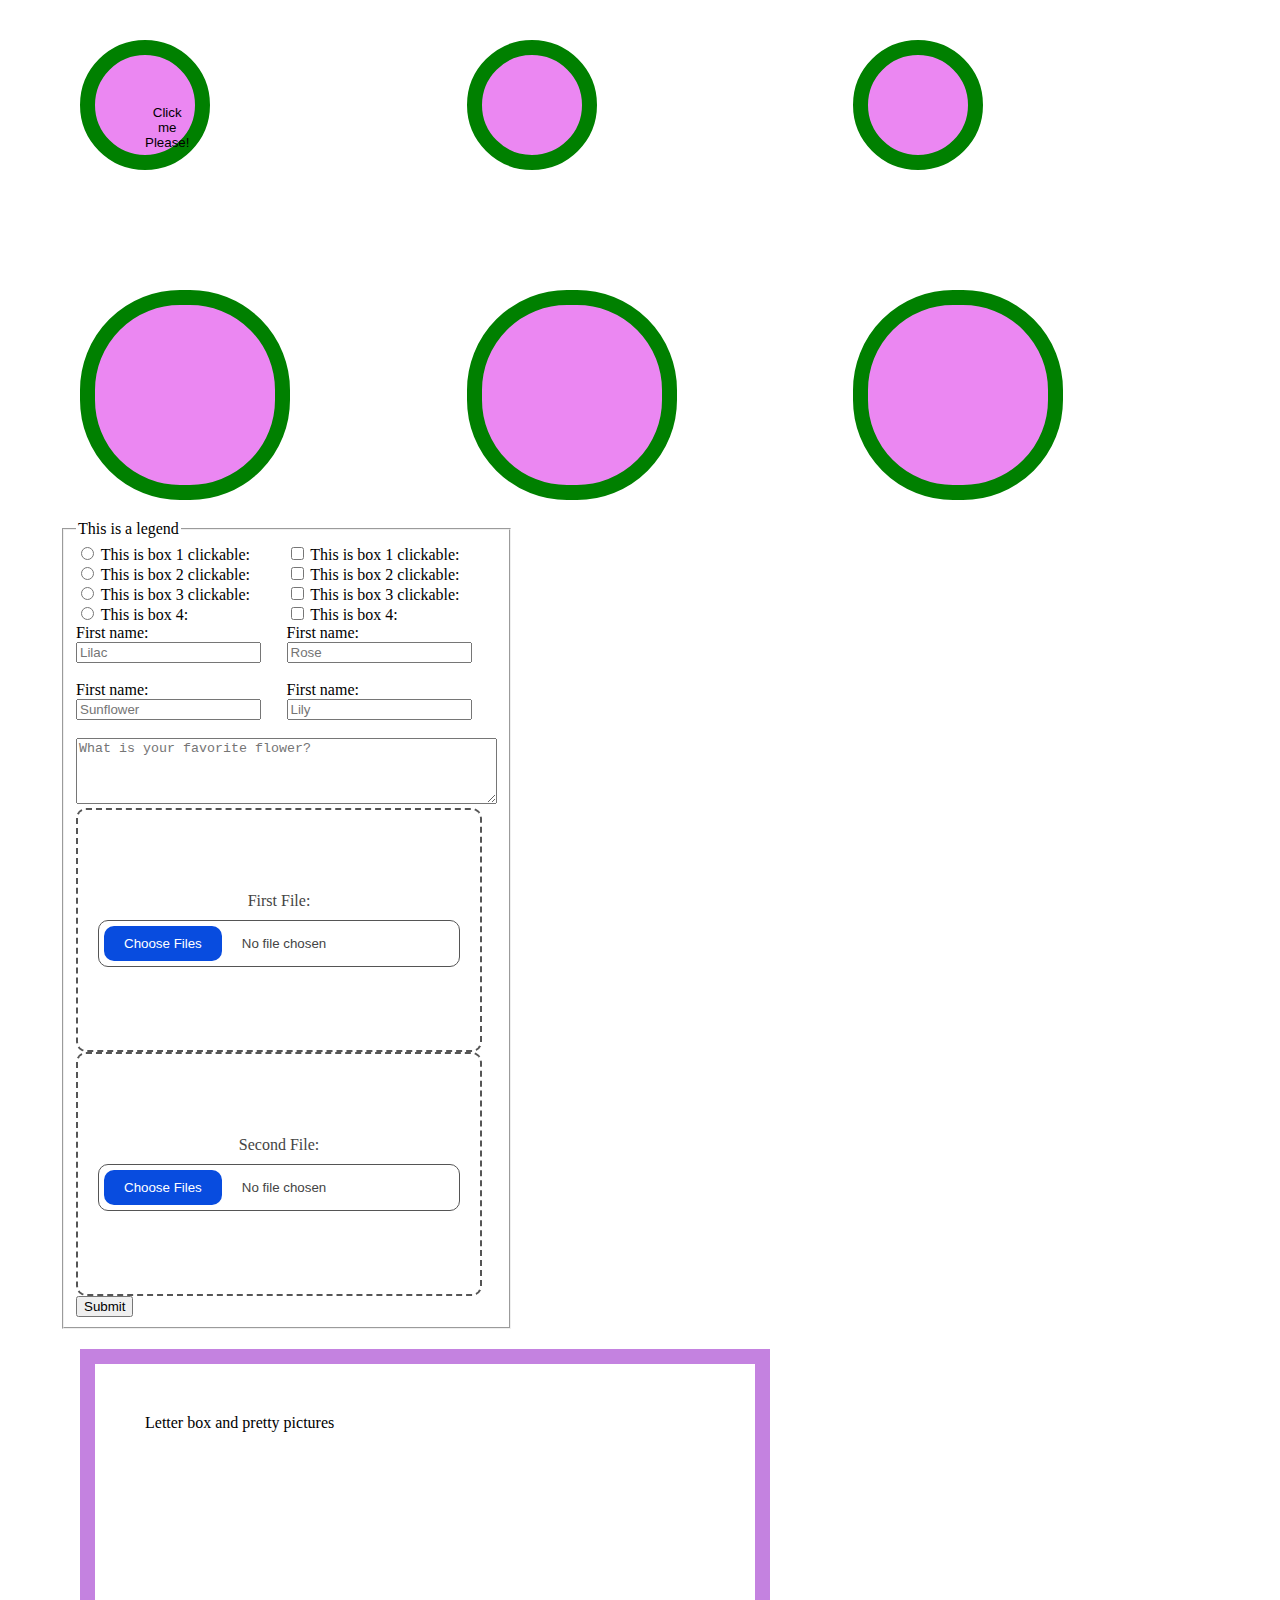
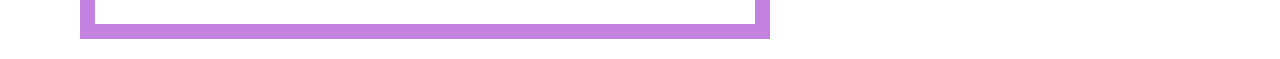
<file: website/static/index.html>
<!DOCTYPE html>
<head>
    <link rel="stylesheet" type="text/css" href="base.css"/>
    <script>
          const dropContainer = document.getElementById("dropcontainer")
          const fileInput = document.getElementById("image1")
          

        dropContainer.addEventListener("dragover", (e) => {
            // prevent default to allow drop
            e.preventDefault()
        }, false)

        dropContainer.addEventListener("dragenter", () => {
            dropContainer.classList.add("drag-active")
        })

        dropContainer.addEventListener("dragleave", () => {
            dropContainer.classList.remove("drag-active")
        })

        dropContainer.addEventListener("drop", (e) => {
            e.preventDefault()
            dropContainer.classList.remove("drag-active")
            fileInput.files = e.dataTransfer.files

        //This is the second drop container 

        const dropContainer = document.getElementById("dropcontainer2")
        const fileInput2 = document.getElementById("image2")


        })
        dropContainer2.addEventListener("dragover", (e) => {
            // prevent default to allow drop
            e.preventDefault()
        }, false)

        dropContainer2.addEventListener("dragenter", () => {
            dropContainer2.classList.add("drag-active")
        })

        dropContainer2.addEventListener("dragleave", () => {
            dropContainer2.classList.remove("drag-active")
        })

        dropContainer2.addEventListener("drop", (e) => {
            e.preventDefault()
            dropContainer2.classList.remove("drag-active")
            fileInput2.files = e.dataTransfer.files
        })
    </script>
    </head>
<body>
      
   
    <div class="container">
        
        <button class= "item-a square flex-container" type ="button">
            <div>Click me Please!</div>
        </button> 
        <button class="item-b square flex-container" type = "button">
        <div></div>
        </button> 
        <button class="item-c square flex-container">
        <div></div>
        </button> 
        <div class="item-d square flex-container">
        <div></div>
        </div> 
        <div class="item-e square flex-container">
        <div></div>
        </div>
        <div class="item-f square flex-container">
        <div></div>
        </div>
        
    </div> 

    <form >
        <fieldset>
          <legend>This is a legend</legend>
          <div class = "form-flex">
            <div id="r1">
                <input type="radio" id="proxyChoice1" name="contact" value="email" />
                <label for="contactChoice1">This is box 1 clickable:</label>
            </div>
            <div id="r2">
                <input type="radio" id="contactChoice2" name="contact" value="phone" />
                <label for="contactChoice2">This is box 2 clickable:</label>
            </div>
            <div id="r3">
                <input type="radio" id="contactChoice3" name="contact" value="mail" />
                <label for="contactChoice3">This is box 3 clickable:</label>
            </div>
            <div id="r4">
                <input type="radio" id = "choice4" name="contact" value="choice4">
                <label for="choice4" >This is box 4: </label>
            </div>
            <div id="c1">
                <input type="checkbox" id="contactChoice11" name="proxy1" value="anything" />
                <label for="contactChoice1">This is box 1 clickable:</label>

            </div>
            <div id="c2">
                <input type="checkbox" id="contactChoice12" name="proxy2" value="anything2" />
                <label for="contactChoice2">This is box 2 clickable:</label>
               
            </div>
            <div id="c3">
                <input type="checkbox" id="contactChoice13" name="proxy3" value="anything3" />
                <label for="contactChoice3">This is box 3 clickable:</label>
                
            </div>
            <div id="c4">
                <input type="checkbox" id = "choice14" name="proxy4" value="anything4">
                <label for="choice4" >This is box 4: </label>
            </div>
            <div id = "text1" >
                <label for="fname1">First name:</label><br>
                <input type="text" id="fname1" name="fname" placeholder="Lilac"><br><br>
            </div>
            <div id = "text2">
                <label for="fname2">First name:</label><br>
                <input type="text" id="fname2" name="fname" placeholder="Rose"><br><br>
            </div>
            <div id = "text3">
                <label for="fname3">First name:</label><br>
                <input type="text" id="fname3" name="fname" placeholder="Sunflower"><br><br>
            </div>
            <div id = "text4">
                <label for="fname4">First name:</label><br>
                <input type="text" id="fname4" name="fname" placeholder="Lily" list="dropdown"><br><br>
                    <datalist id="dropdown">
                        <option>Volvo</option>
                        <option>Saab</option>
                        <option>Mercedes</option>
                        <option>Audi</option>
                    </datalist>
            </div>
            <div id="text5">
                <textarea id="text5" name="text5" rows="4" cols="50" placeholder="What is your favorite flower?"></textarea>
            </div>
            <div>
                <button type="submit" onclick="func">Submit</button>
            </div>
            <div id="browse">
                <label for="image1" class="drop-container" id ="dropcontainer">First File: 
                    <input id= "image1"type="file" multiple/> 
                </label>
                <label for="image2" class="drop-container" id ="dropcontainer2">Second File: 
                    <input id ="image2" type="file" webkitdirectory directory multiple/>
                </label>
                
            </div>
            
          </div>
        </fieldset>

      </form>

      <div class="container2" >
        <div> Letter box and pretty pictures</div>
      </div>
    
    
</body>
</file>
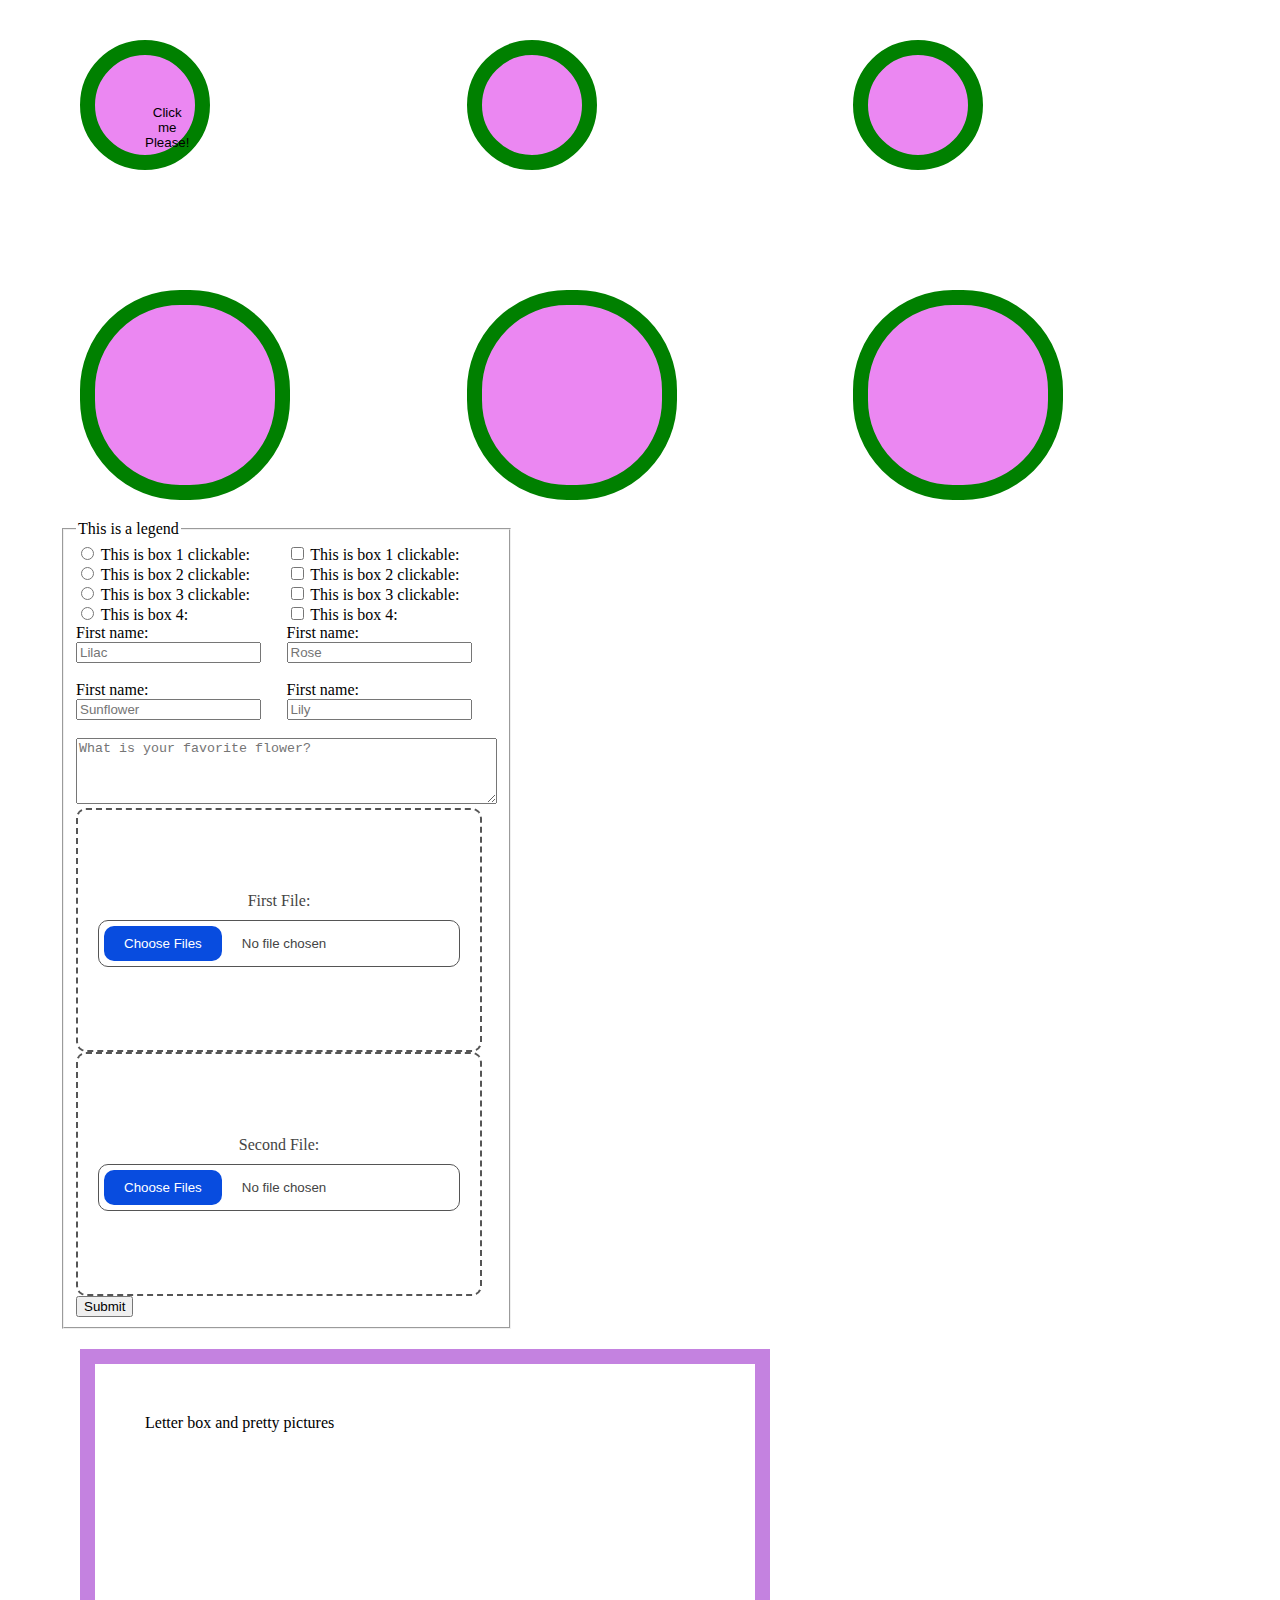
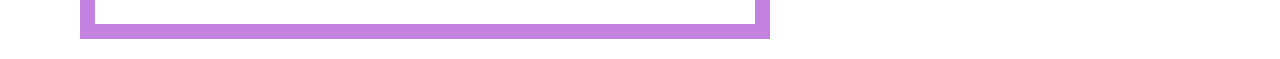
<file: website/base.html>
<!DOCTYPE html>
<head>
    <link rel="stylesheet" type="text/css" href="base.css"/>
    <script>
          const dropContainer = document.getElementById("dropcontainer")
          const fileInput = document.getElementById("image1")
          

        dropContainer.addEventListener("dragover", (e) => {
            // prevent default to allow drop
            e.preventDefault()
        }, false)

        dropContainer.addEventListener("dragenter", () => {
            dropContainer.classList.add("drag-active")
        })

        dropContainer.addEventListener("dragleave", () => {
            dropContainer.classList.remove("drag-active")
        })

        dropContainer.addEventListener("drop", (e) => {
            e.preventDefault()
            dropContainer.classList.remove("drag-active")
            fileInput.files = e.dataTransfer.files

        //This is the second drop container 

        const dropContainer = document.getElementById("dropcontainer2")
        const fileInput2 = document.getElementById("image2")


        })
        dropContainer2.addEventListener("dragover", (e) => {
            // prevent default to allow drop
            e.preventDefault()
        }, false)

        dropContainer2.addEventListener("dragenter", () => {
            dropContainer2.classList.add("drag-active")
        })

        dropContainer2.addEventListener("dragleave", () => {
            dropContainer2.classList.remove("drag-active")
        })

        dropContainer2.addEventListener("drop", (e) => {
            e.preventDefault()
            dropContainer2.classList.remove("drag-active")
            fileInput2.files = e.dataTransfer.files
        })
    </script>
    </head>
<body>
      
   
    <div class="container">
        
        <button class= "item-a square flex-container" type ="button">
            <div>Click me Please!</div>
        </button> 
        <button class="item-b square flex-container" type = "button">
        <div></div>
        </button> 
        <button class="item-c square flex-container">
        <div></div>
        </button> 
        <div class="item-d square flex-container">
        <div></div>
        </div> 
        <div class="item-e square flex-container">
        <div></div>
        </div>
        <div class="item-f square flex-container">
        <div></div>
        </div>
        
    </div> 

    <form >
        <fieldset>
          <legend>This is a legend</legend>
          <div class = "form-flex">
            <div id="r1">
                <input type="radio" id="proxyChoice1" name="contact" value="email" />
                <label for="contactChoice1">This is box 1 clickable:</label>
            </div>
            <div id="r2">
                <input type="radio" id="contactChoice2" name="contact" value="phone" />
                <label for="contactChoice2">This is box 2 clickable:</label>
            </div>
            <div id="r3">
                <input type="radio" id="contactChoice3" name="contact" value="mail" />
                <label for="contactChoice3">This is box 3 clickable:</label>
            </div>
            <div id="r4">
                <input type="radio" id = "choice4" name="contact" value="choice4">
                <label for="choice4" >This is box 4: </label>
            </div>
            <div id="c1">
                <input type="checkbox" id="contactChoice11" name="proxy1" value="anything" />
                <label for="contactChoice1">This is box 1 clickable:</label>

            </div>
            <div id="c2">
                <input type="checkbox" id="contactChoice12" name="proxy2" value="anything2" />
                <label for="contactChoice2">This is box 2 clickable:</label>
               
            </div>
            <div id="c3">
                <input type="checkbox" id="contactChoice13" name="proxy3" value="anything3" />
                <label for="contactChoice3">This is box 3 clickable:</label>
                
            </div>
            <div id="c4">
                <input type="checkbox" id = "choice14" name="proxy4" value="anything4">
                <label for="choice4" >This is box 4: </label>
            </div>
            <div id = "text1" >
                <label for="fname1">First name:</label><br>
                <input type="text" id="fname1" name="fname" placeholder="Lilac"><br><br>
            </div>
            <div id = "text2">
                <label for="fname2">First name:</label><br>
                <input type="text" id="fname2" name="fname" placeholder="Rose"><br><br>
            </div>
            <div id = "text3">
                <label for="fname3">First name:</label><br>
                <input type="text" id="fname3" name="fname" placeholder="Sunflower"><br><br>
            </div>
            <div id = "text4">
                <label for="fname4">First name:</label><br>
                <input type="text" id="fname4" name="fname" placeholder="Lily" list="dropdown"><br><br>
                    <datalist id="dropdown">
                        <option>Volvo</option>
                        <option>Saab</option>
                        <option>Mercedes</option>
                        <option>Audi</option>
                    </datalist>
            </div>
            <div id="text5">
                <textarea id="text5" name="text5" rows="4" cols="50" placeholder="What is your favorite flower?"></textarea>
            </div>
            <div>
                <button type="submit">Submit</button>
            </div>
            <div id="browse">
                <label for="image1" class="drop-container" id ="dropcontainer">First File: 
                    <input id= "image1"type="file" multiple/> 
                </label>
                <label for="image2" class="drop-container" id ="dropcontainer2">Second File: 
                    <input id ="image2" type="file" webkitdirectory directory multiple/>
                </label>
                
            </div>
            
          </div>
        </fieldset>

      </form>

      <div class="container2" >
        <div> Letter box and pretty pictures</div>
      </div>
    
    
</body>
</file>
<file: website/static/base.css>
.container2{
    display:grid;
    grid-template-columns: 1fr ;
    grid-template-rows: 1fr ;
    

}


.item-a{
    grid-area: s1;
    display: grid;
    column-gap: 50px;
}
.item-b{
    grid-area:s2;
    display: grid;
    column-gap: 50px;
}
.item-c{
    grid-area:s3;
    display: grid;
    column-gap: 50px;
}
.item-d{
    grid-area:s4;
    display: grid;
    column-gap: 50px;

}
.item-e{
    grid-area:s5;
    display: grid;
    column-gap: 50px;
}
.item-f{
    grid-area:s6;
    display: grid;
    column-gap: 50px;
}
.container{
    display:grid;
    grid-template-columns: 1fr 1fr 1fr;
    grid-template-rows: 1fr 1fr;
    grid-template-areas:
    

    "s1 s2 s3"
    "s4 s5 s6";
    

}
.flex-container{
    display: flex;
    flex-wrap: wrap;
    border-radius: 100px;
    background-color: rgb(235, 135, 242);
    
}
.square{
    width: 5em;
    height: 5em;
    border-radius:100px;
    border: 15px solid green;
    padding: 50px;
    margin: 20px;
    display: flex;
    flex:auto;


}
.container2{
    width: 35em;
    height: 10em;
    border: 15px solid rgb(196, 130, 224);
    padding: 50px;
    margin: 20px;
    display: flex;
    flex:auto;
}


button:hover{
    border: 15px solid rgb(43, 53, 27);
    background-color: rgb(229, 105, 105) ;
    cursor: pointer ;
}
#browse{
    grid-area:browse;
}
#text1{
    grid-area: text1;
    text-align: justify;
}
#text2{
    grid-area: text2;
    text-align: justify;
}
#text3{
    grid-area: text3;
    text-align: justify;
}
#text4{
    grid-area: text4;
    text-align: justify;
}
#text5{
    grid-area: text5;
}

#r1{
    grid-area: r1;
}
#r2{
    grid-area: r2;
}
#r3{
    grid-area: r3;
}
#r4{
    grid-area: r4;
}

#c1{
    grid-area: c1;
}
#c2{
    grid-area: c2;
}
#c3{
    grid-area: c3;
}
#c4{
    grid-area: c4;
}
.form-flex {
        display: grid;  
        grid-template-areas: 
        "r1 c1"
        "r2 c2" 
        "r3 c3"
        "r4 c4"
        "text1 text2" 
        "text3 text4"
        "text5 text5"
        "browse browse"; 
        text-align: right;
        justify-items: start;         
}

form{
    min-width: 300px;
    max-width: 30%;
    min-height: 0px;
}
body {
margin: 20px 60px;
}

.drop-container {
position: relative;
display: flex;
gap: 10px;
flex-direction: column;
justify-content: center;
align-items: center;
height: 200px;
padding: 20px;
border-radius: 10px;
border: 2px dashed #555;
color: #444;
cursor: pointer;
transition: background .2s ease-in-out, border .2s ease-in-out;
}

.drop-container:hover,
.drop-container.drag-active {
background: #eee;
border-color: #111;
}

.drop-container:hover .drop-title,
.drop-container.drag-active .drop-title {
color: #222;
}

.drop-title {
color: #444;
font-size: 20px;
font-weight: bold;
text-align: center;
transition: color .2s ease-in-out;
}

input[type=file] {
width: 350px;
max-width: 100%;
color: #444;
padding: 5px;
background: #fff;
border-radius: 10px;
border: 1px solid #555;
}

input[type=file]::file-selector-button {
margin-right: 20px;
border: none;
background: #084cdf;
padding: 10px 20px;
border-radius: 10px;
color: #fff;
cursor: pointer;
transition: background .2s ease-in-out;
}

input[type=file]::file-selector-button:hover {
background: #0d45a5;
}
</file>
<file: website/base.css>
.container2{
    display:grid;
    grid-template-columns: 1fr ;
    grid-template-rows: 1fr ;
    

}


.item-a{
    grid-area: s1;
    display: grid;
    column-gap: 50px;
}
.item-b{
    grid-area:s2;
    display: grid;
    column-gap: 50px;
}
.item-c{
    grid-area:s3;
    display: grid;
    column-gap: 50px;
}
.item-d{
    grid-area:s4;
    display: grid;
    column-gap: 50px;

}
.item-e{
    grid-area:s5;
    display: grid;
    column-gap: 50px;
}
.item-f{
    grid-area:s6;
    display: grid;
    column-gap: 50px;
}
.container{
    display:grid;
    grid-template-columns: 1fr 1fr 1fr;
    grid-template-rows: 1fr 1fr;
    grid-template-areas:
    

    "s1 s2 s3"
    "s4 s5 s6";
    

}
.flex-container{
    display: flex;
    flex-wrap: wrap;
    border-radius: 100px;
    background-color: rgb(235, 135, 242);
    
}
.square{
    width: 5em;
    height: 5em;
    border-radius:100px;
    border: 15px solid green;
    padding: 50px;
    margin: 20px;
    display: flex;
    flex:auto;


}
.container2{
    width: 35em;
    height: 10em;
    border: 15px solid rgb(196, 130, 224);
    padding: 50px;
    margin: 20px;
    display: flex;
    flex:auto;
}


button:hover{
    border: 15px solid rgb(43, 53, 27);
    background-color: rgb(229, 105, 105) ;
    cursor: pointer ;
}
#browse{
    grid-area:browse;
}
#text1{
    grid-area: text1;
    text-align: justify;
}
#text2{
    grid-area: text2;
    text-align: justify;
}
#text3{
    grid-area: text3;
    text-align: justify;
}
#text4{
    grid-area: text4;
    text-align: justify;
}
#text5{
    grid-area: text5;
}

#r1{
    grid-area: r1;
}
#r2{
    grid-area: r2;
}
#r3{
    grid-area: r3;
}
#r4{
    grid-area: r4;
}

#c1{
    grid-area: c1;
}
#c2{
    grid-area: c2;
}
#c3{
    grid-area: c3;
}
#c4{
    grid-area: c4;
}
.form-flex {
        display: grid;  
        grid-template-areas: 
        "r1 c1"
        "r2 c2" 
        "r3 c3"
        "r4 c4"
        "text1 text2" 
        "text3 text4"
        "text5 text5"
        "browse browse"; 
        text-align: right;
        justify-items: start;         
}

form{
    min-width: 300px;
    max-width: 30%;
    min-height: 0px;
}
body {
margin: 20px 60px;
}

.drop-container {
position: relative;
display: flex;
gap: 10px;
flex-direction: column;
justify-content: center;
align-items: center;
height: 200px;
padding: 20px;
border-radius: 10px;
border: 2px dashed #555;
color: #444;
cursor: pointer;
transition: background .2s ease-in-out, border .2s ease-in-out;
}

.drop-container:hover,
.drop-container.drag-active {
background: #eee;
border-color: #111;
}

.drop-container:hover .drop-title,
.drop-container.drag-active .drop-title {
color: #222;
}

.drop-title {
color: #444;
font-size: 20px;
font-weight: bold;
text-align: center;
transition: color .2s ease-in-out;
}

input[type=file] {
width: 350px;
max-width: 100%;
color: #444;
padding: 5px;
background: #fff;
border-radius: 10px;
border: 1px solid #555;
}

input[type=file]::file-selector-button {
margin-right: 20px;
border: none;
background: #084cdf;
padding: 10px 20px;
border-radius: 10px;
color: #fff;
cursor: pointer;
transition: background .2s ease-in-out;
}

input[type=file]::file-selector-button:hover {
background: #0d45a5;
}
</file>
